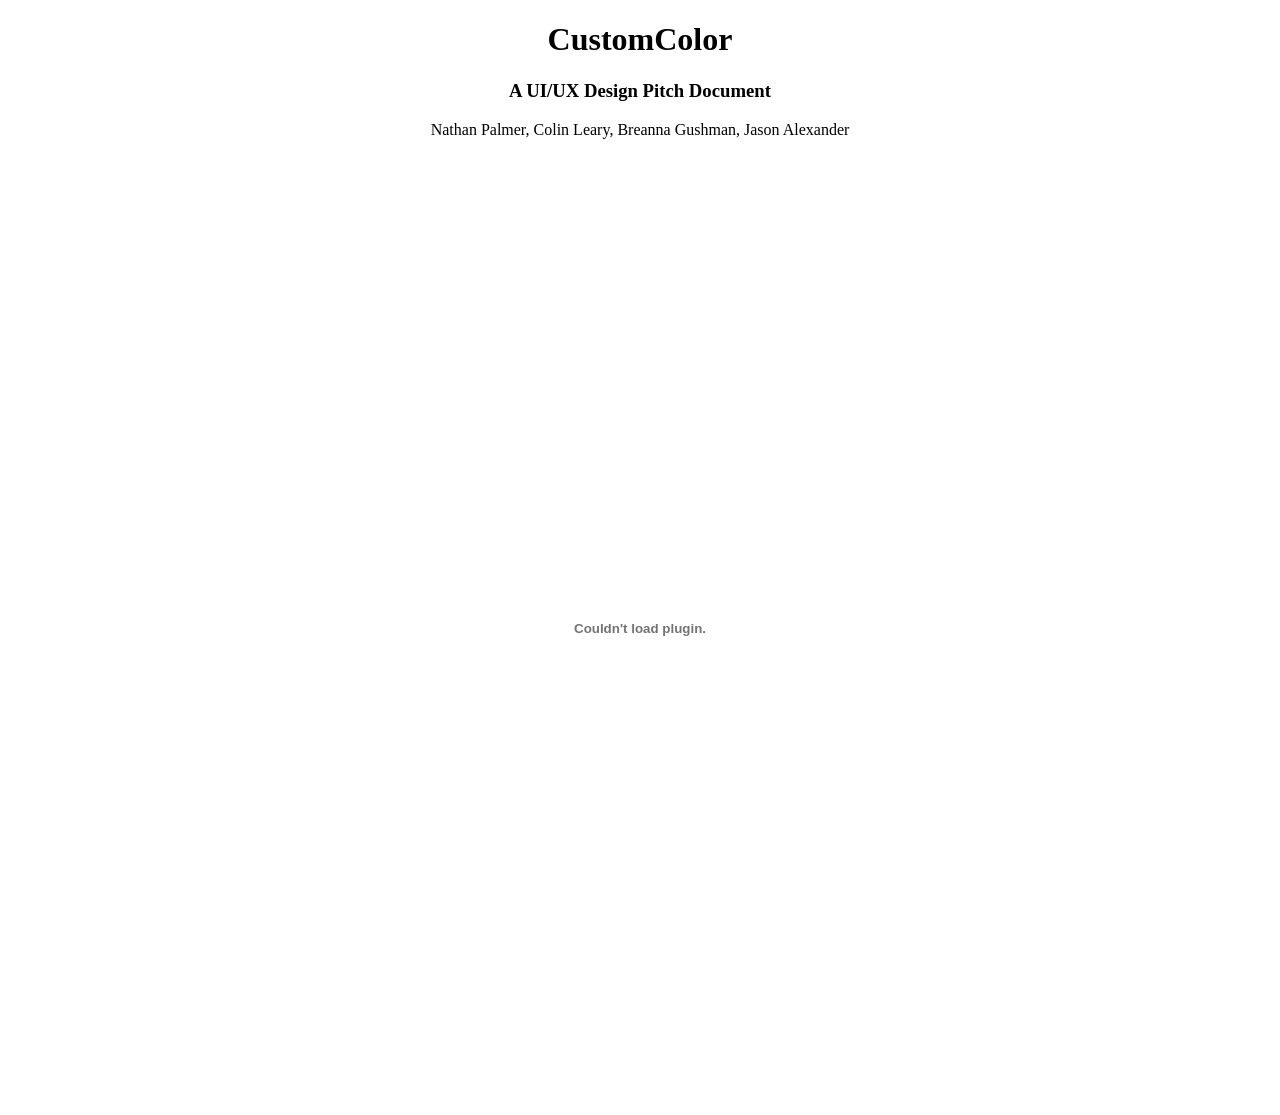
<file: customColor/index.html>
<!DOCTYPE html>
<html>
    <head>
        <title>CusomColor</title>
        <link rel="stylesheet" href="css/main.css">
    </head>

    <body>
        <h1>CustomColor</h1>
        <h3>A UI/UX Design Pitch Document</h3>
        <p>Nathan Palmer, Colin Leary, Breanna Gushman, Jason Alexander</p>
        <object class="pdf" data="img/customColorReport.pdf"></object>
    </body>
</html>
</file>
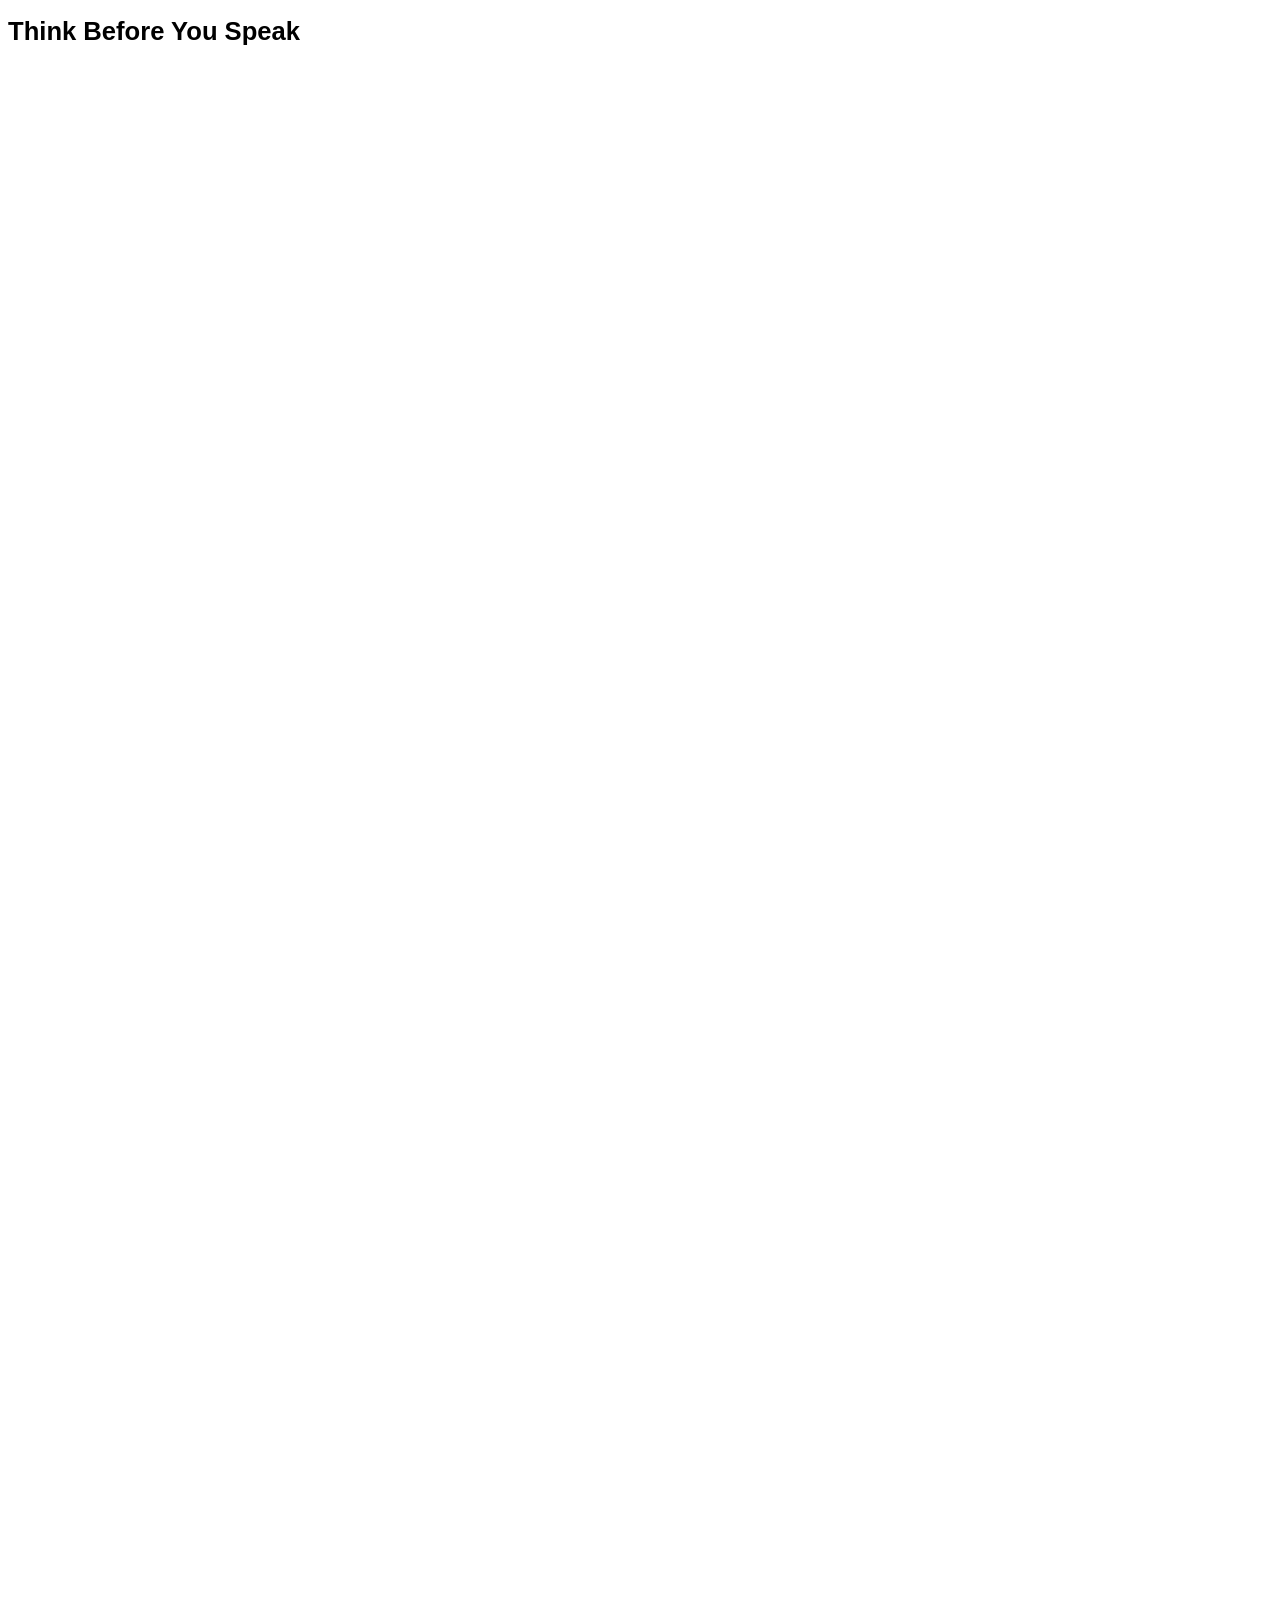
<file: thinkBeforeYouSpeak/index.html>
<!DOCTYPE html>
<html>
    <head>
        <title>Think Before You Speak</title>
        <link rel="stylesheet" href="css/main.css">
    </head>

    <body>
        <h1 id="title">Think Before You Speak</h1>

        <div id="posts"></div>
    </body>

    <script src="js/main.js"></script>
</html>
</file>
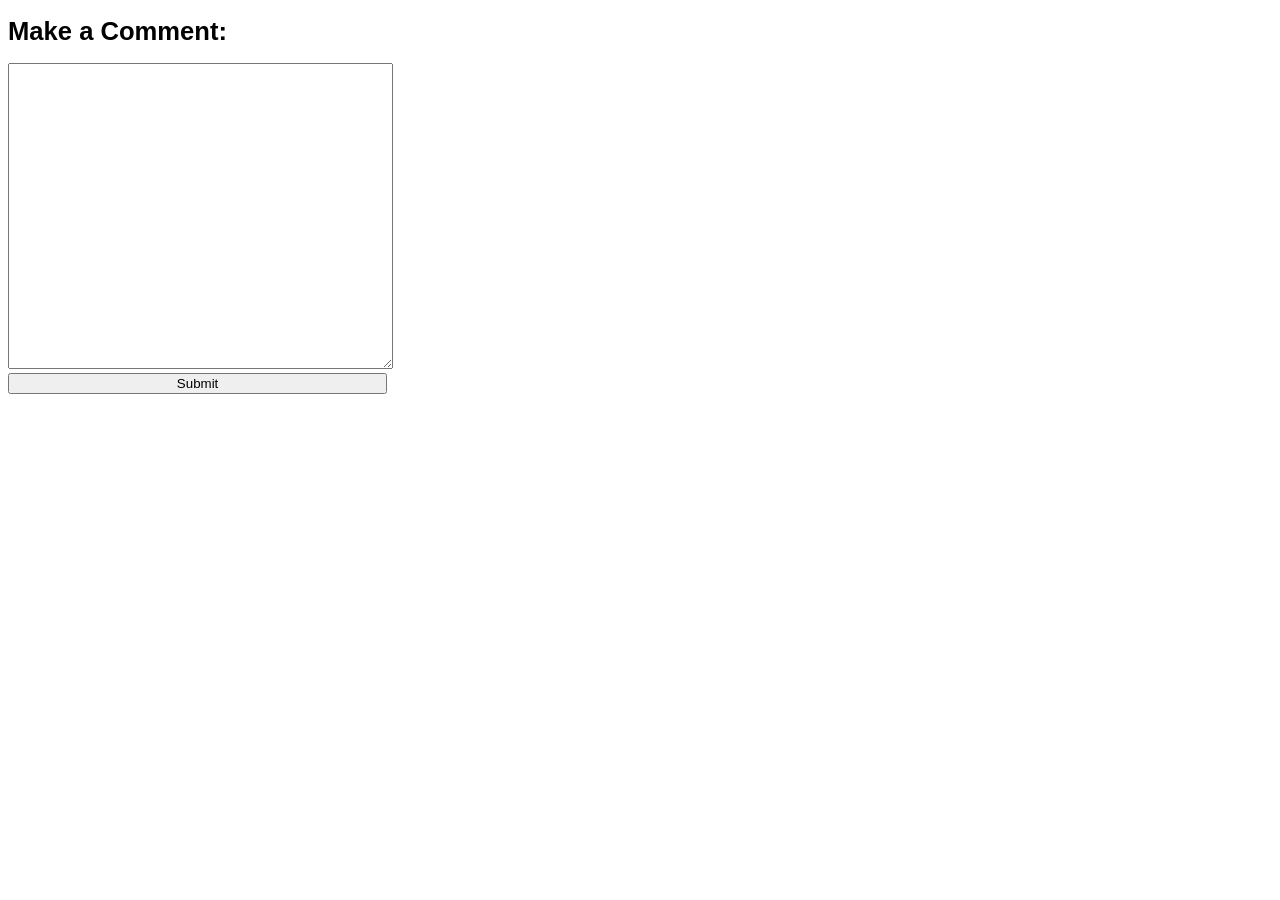
<file: thinkBeforeYouSpeak/comment.html>
<!DOCTYPE html>
<html>
    <head>
        <title>Are You Thinking?</title>
        <link rel="stylesheet" href="css/main.css">
    </head>
    <body>
        <h1 id="title">Make a Comment:</h1>

        <textarea name="Comment" id="commentBox" class="commenting" rows="20"></textarea>

        <br>
        <button id="submit" class="commenting">Submit</button>
    </body>

    <script src="js/comment.js"></script>
</html>
</file>
<file: customColor/css/main.css>
.pdf {
    width: 100%;
    aspect-ratio: 4 / 3;
}
h1,
h3,
p {
    text-align: center;
}
</file>
<file: thinkBeforeYouSpeak/css/main.css>
html {
    font-family: Helvetica, Arial, sans-serif;
}

#title {
    font-size: 2vw;
}

.post {
    position: absolute;
    width: 20%;
    height: 40%;
}

h3 {
    margin: 2%;
}

p {
    margin: 2%;
}

.commenting {
    width: 30%;
}

.commentButton {
    width: 20%;
    position: absolute;
    bottom: 2%;
    right: 2%;
}
</file>
